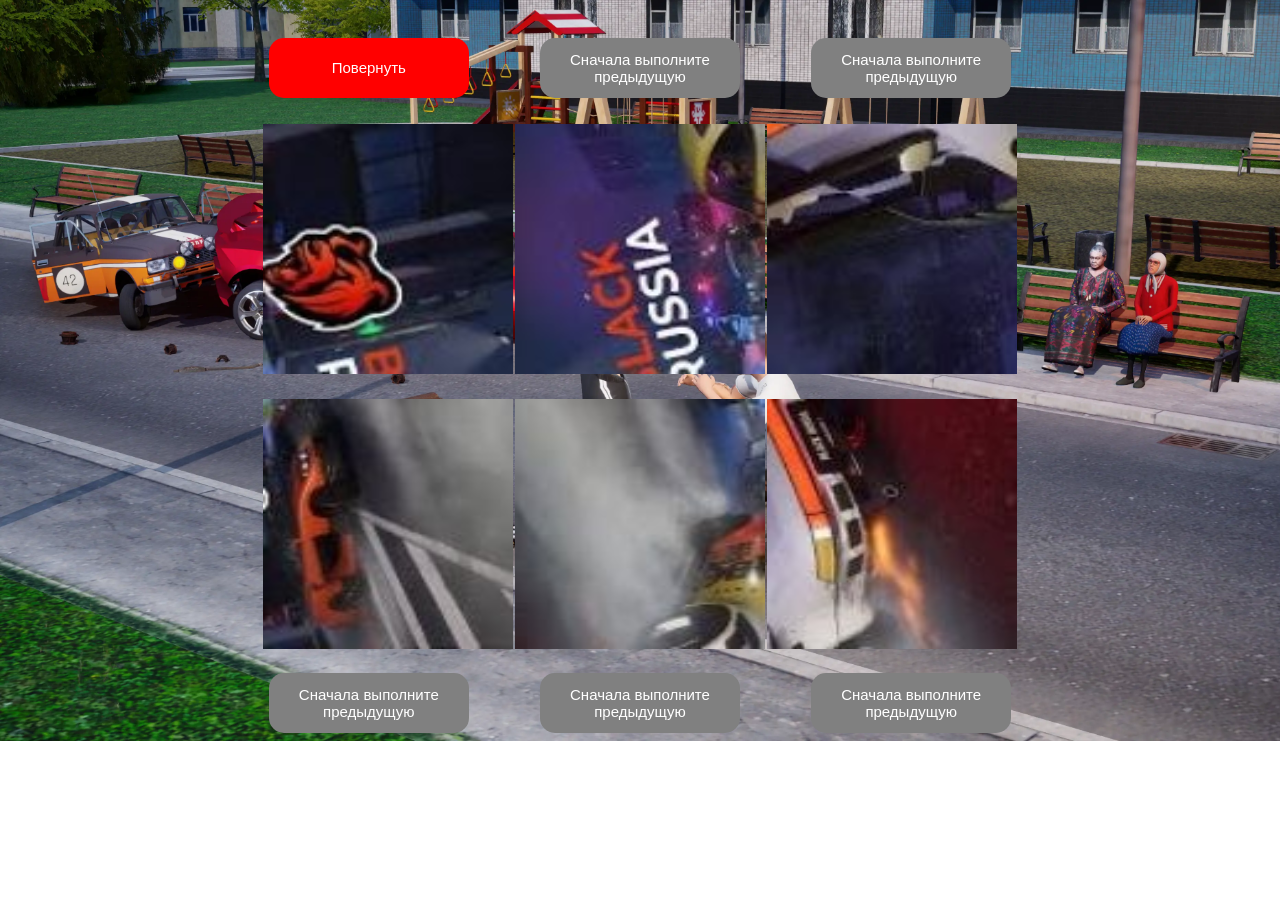
<file: index.html>
<!DOCTYPE html>
<html lang="en">

<head>
    <meta charset="UTF-8">
    <meta name="viewport" content="width=device-width, initial-scale=1.0">
    <title>Black Russia - пазл</title>
    <link rel="stylesheet" href="style.css">
</head>

<body>
    <center>
    <div class="buttons1">
        <a href="index1-1.html"><button class="button">Повернуть</button></a>
        <button class="button1">Сначала выполните предыдущую</button>
        <button class="button1">Сначала выполните предыдущую</button>
    </div>
    </center>
    <center>
        <div class="gl">
            <div class="gl2">
                <img class="img1" src="photo_1_2026-04-22_18-33-31.jpg" alt="">
                <img class="img2" src="photo_2_2026-04-22_18-33-31.jpg" alt="">
                <img class="img3" src="photo_3_2026-04-22_18-33-31.jpg" alt="">
            </div>
            <div class="gl3">
                <img class="img4" src="photo_4_2026-04-22_18-33-31.jpg" alt="">
                <img class="img5" src="photo_5_2026-04-22_18-33-31.jpg" alt="">
                <img class="img6" src="photo_6_2026-04-22_18-33-31.jpg" alt="">
            </div>
        </div>
    </center>
    <div class="buttons2">
        <button class="button1">Сначала выполните предыдущую</button>
        <button class="button1">Сначала выполните предыдущую</button>
        <button class="button1">Сначала выполните предыдущую</button>
    </div>
</body>
</html>
</file>
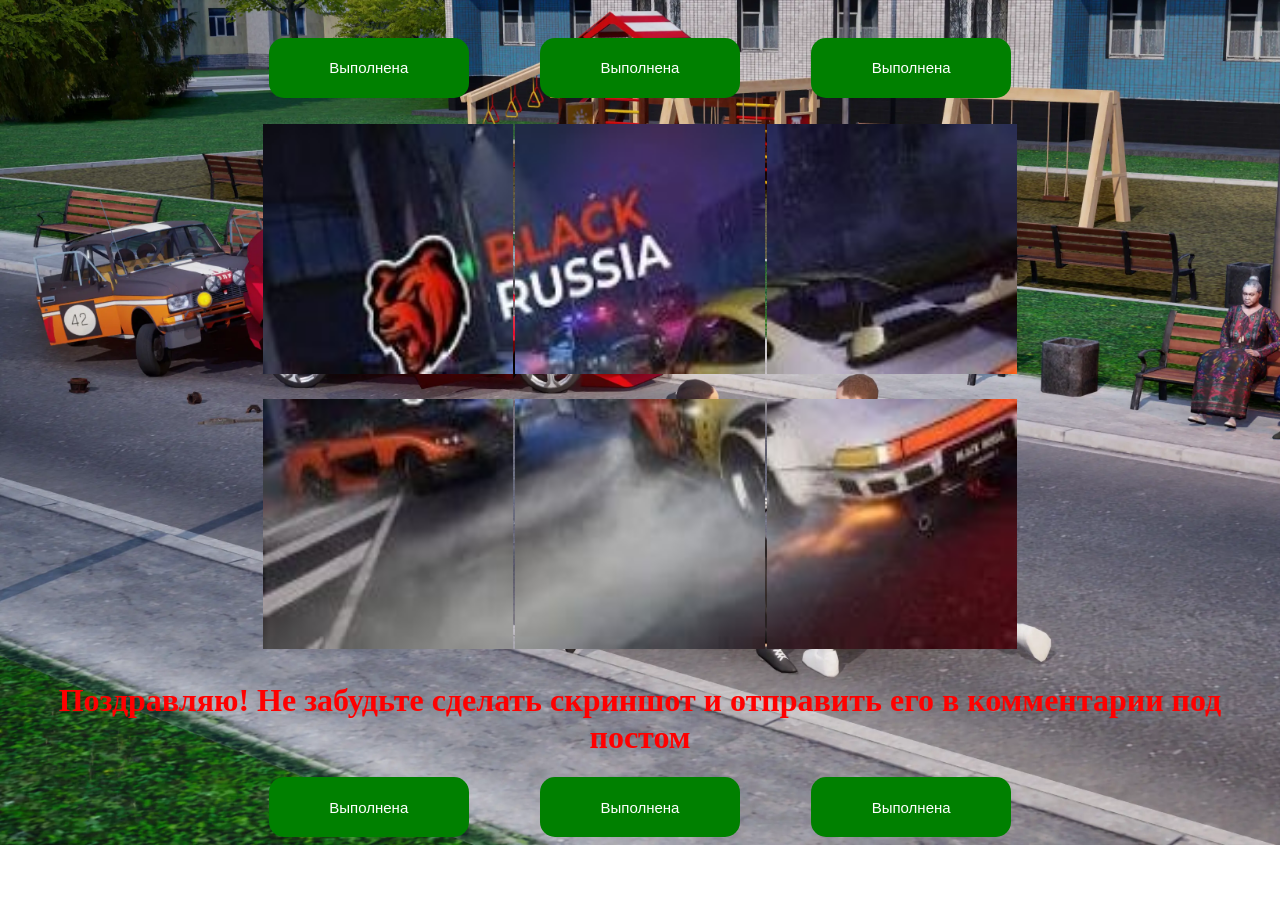
<file: asas.html>
<!DOCTYPE html>
<html lang="en">
<head>
    <meta charset="UTF-8">
    <meta name="viewport" content="width=device-width, initial-scale=1.0">
    <title>Black Russia - пазл</title>
    <link rel="stylesheet" href="style.css">
</head>
<body>
    <div class="buttons1">
        <button class="com">Выполнена</button>
        <button class="com">Выполнена</button>
        <button class="com">Выполнена</button>
    </div>
    <center>
        <div class="gl">
            <div class="gl2">
                <img class="img9" src="photo_1_2026-04-22_18-33-31.jpg" alt="">
                <img class="img10" src="photo_2_2026-04-22_18-33-31.jpg" alt="">
                <img class="img12" src="photo_3_2026-04-22_18-33-31.jpg" alt="">
            </div>
            <div class="gl3">
                <img class="img13" src="photo_4_2026-04-22_18-33-31.jpg" alt="">
                <img class="img16" src="photo_5_2026-04-22_18-33-31.jpg" alt="">
                <img class="img17" src="photo_6_2026-04-22_18-33-31.jpg" alt="">
            </div>
        </div>
        <h1 class="text">Поздравляю! Не забудьте сделать скриншот и отправить его в комментарии под постом</h1>
    </center>
    <div class="buttons2">
        <button class="com">Выполнена</button>
        <button class="com">Выполнена</button>
        <button class="com">Выполнена</button>
    </div>
</body>
</html>
</file>
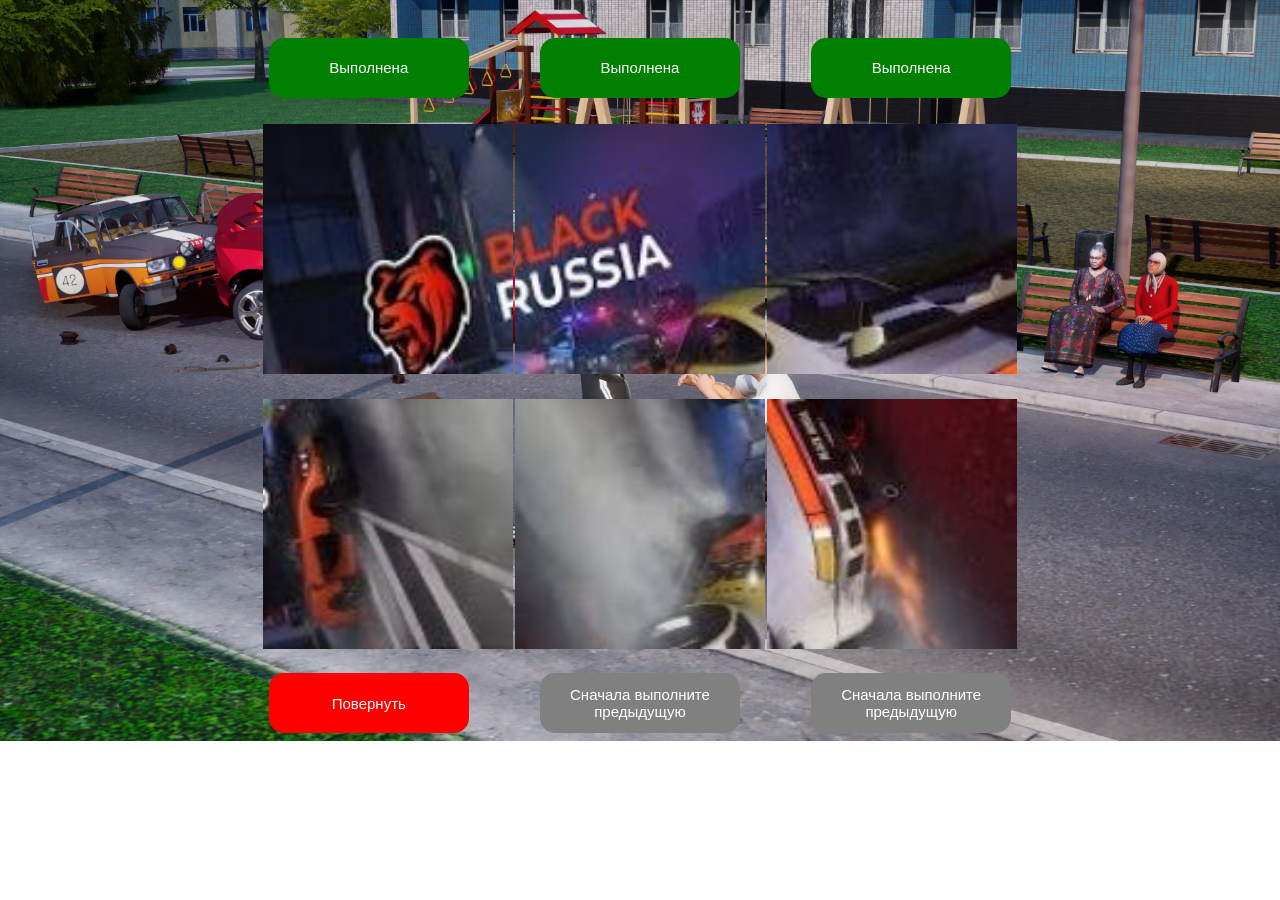
<file: index.2-3.html>
<!DOCTYPE html>
<html lang="en">
<head>
    <meta charset="UTF-8">
    <meta name="viewport" content="width=device-width, initial-scale=1.0">
    <title>Black Russia - пазл</title>
    <link rel="stylesheet" href="style.css">
</head>
<body>
    <div class="buttons1">
        <button class="com">Выполнена</button>
        <button class="com">Выполнена</button>
        <button class="com">Выполнена</button>
    </div>
    <center>
        <div class="gl">
            <div class="gl2">
                <img class="img9" src="photo_1_2026-04-22_18-33-31.jpg" alt="">
                <img class="img10" src="photo_2_2026-04-22_18-33-31.jpg" alt="">
                <img class="img12" src="photo_3_2026-04-22_18-33-31.jpg" alt="">
            </div>
            <div class="gl3">
                <img class="img4" src="photo_4_2026-04-22_18-33-31.jpg" alt="">
                <img class="img5" src="photo_5_2026-04-22_18-33-31.jpg" alt="">
                <img class="img6" src="photo_6_2026-04-22_18-33-31.jpg" alt="">
            </div>
        </div>
    </center>
    <div class="buttons2">
        <a href="rhghjjgkdjk.html"><button class="button">Повернуть</button></a>
        <button class="button1">Сначала выполните предыдущую</button>
        <button class="button1">Сначала выполните предыдущую</button>
    </div>
</body>
</html>
</file>
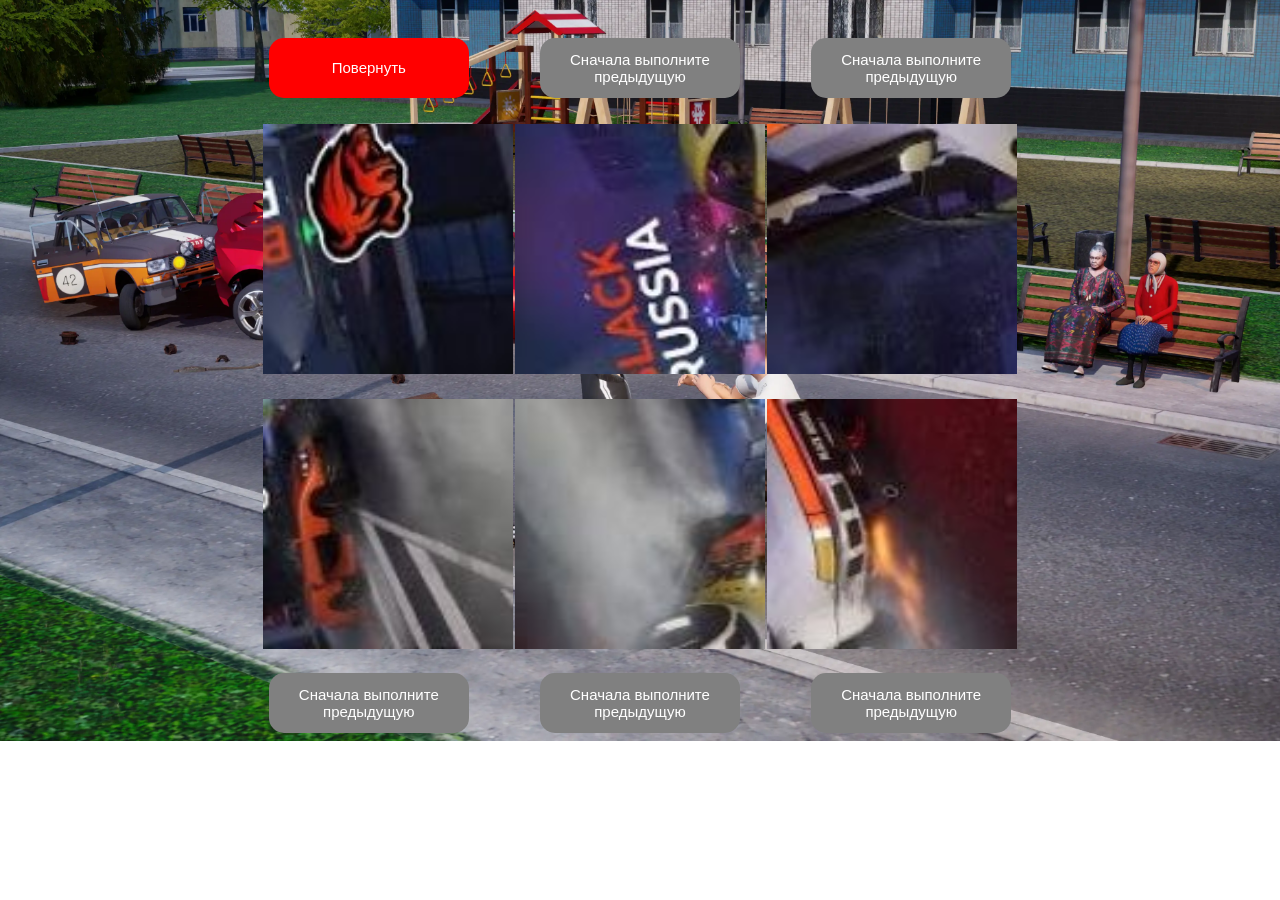
<file: index1-1.html>
<!DOCTYPE html>
<html lang="en">
<head>
    <meta charset="UTF-8">
    <meta name="viewport" content="width=device-width, initial-scale=1.0">
    <title>Black Russia - пазл</title>
    <link rel="stylesheet" href="style.css">
</head>
<body>
    <div class="buttons1">
        <a href="index1-2.html"><button class="button">Повернуть</button></a>
        <button class="button1">Сначала выполните предыдущую</button>
        <button class="button1">Сначала выполните предыдущую</button>
    </div>
    <center>
        <div class="gl">
            <div class="gl2">
                <img class="img7" src="photo_1_2026-04-22_18-33-31.jpg" alt="">
                <img class="img2" src="photo_2_2026-04-22_18-33-31.jpg" alt="">
                <img class="img3" src="photo_3_2026-04-22_18-33-31.jpg" alt="">
            </div>
            <div class="gl3">
                <img class="img4" src="photo_4_2026-04-22_18-33-31.jpg" alt="">
                <img class="img5" src="photo_5_2026-04-22_18-33-31.jpg" alt="">
                <img class="img6" src="photo_6_2026-04-22_18-33-31.jpg" alt="">
            </div>
        </div>
    </center>
    <div class="buttons2">
        <button class="button1">Сначала выполните предыдущую</button>
        <button class="button1">Сначала выполните предыдущую</button>
        <button class="button1">Сначала выполните предыдущую</button>
    </div>
</body>
</html>
</file>
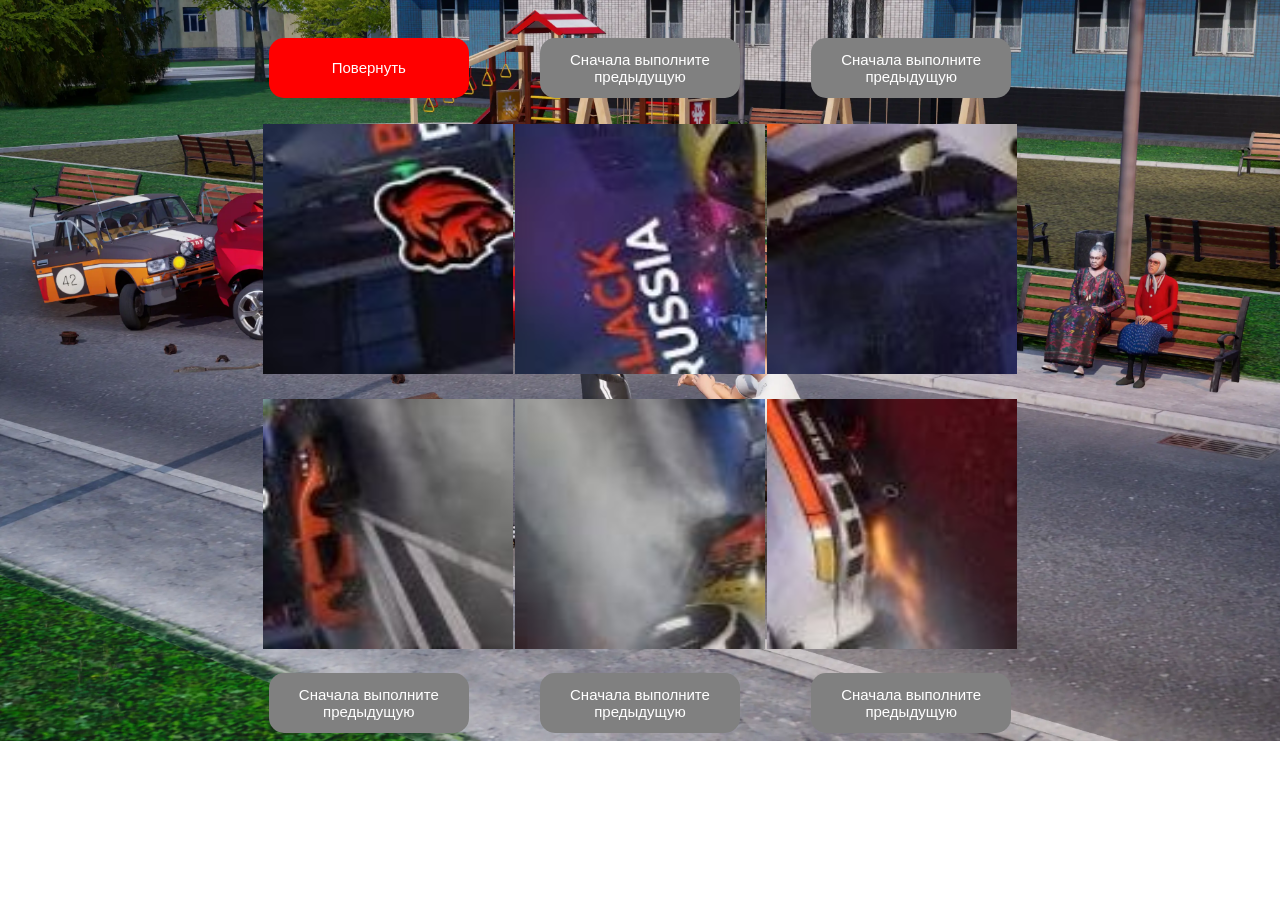
<file: index1-2.html>
<!DOCTYPE html>
<html lang="en">
<head>
    <meta charset="UTF-8">
    <meta name="viewport" content="width=device-width, initial-scale=1.0">
    <title>Black Russia - пазл</title>
    <link rel="stylesheet" href="style.css">
</head>
<body>
    <div class="buttons1">
        <a href="index1-3.html"><button class="button">Повернуть</button></a>
        <button class="button1">Сначала выполните предыдущую</button>
        <button class="button1">Сначала выполните предыдущую</button>
    </div>
    <center>
        <div class="gl">
            <div class="gl2">
                <img class="img8" src="photo_1_2026-04-22_18-33-31.jpg" alt="">
                <img class="img2" src="photo_2_2026-04-22_18-33-31.jpg" alt="">
                <img class="img3" src="photo_3_2026-04-22_18-33-31.jpg" alt="">
            </div>
            <div class="gl3">
                <img class="img4" src="photo_4_2026-04-22_18-33-31.jpg" alt="">
                <img class="img5" src="photo_5_2026-04-22_18-33-31.jpg" alt="">
                <img class="img6" src="photo_6_2026-04-22_18-33-31.jpg" alt="">
            </div>
        </div>
    </center>
    <div class="buttons2">
        <button class="button1">Сначала выполните предыдущую</button>
        <button class="button1">Сначала выполните предыдущую</button>
        <button class="button1">Сначала выполните предыдущую</button>
    </div>
</body>
</html>
</file>
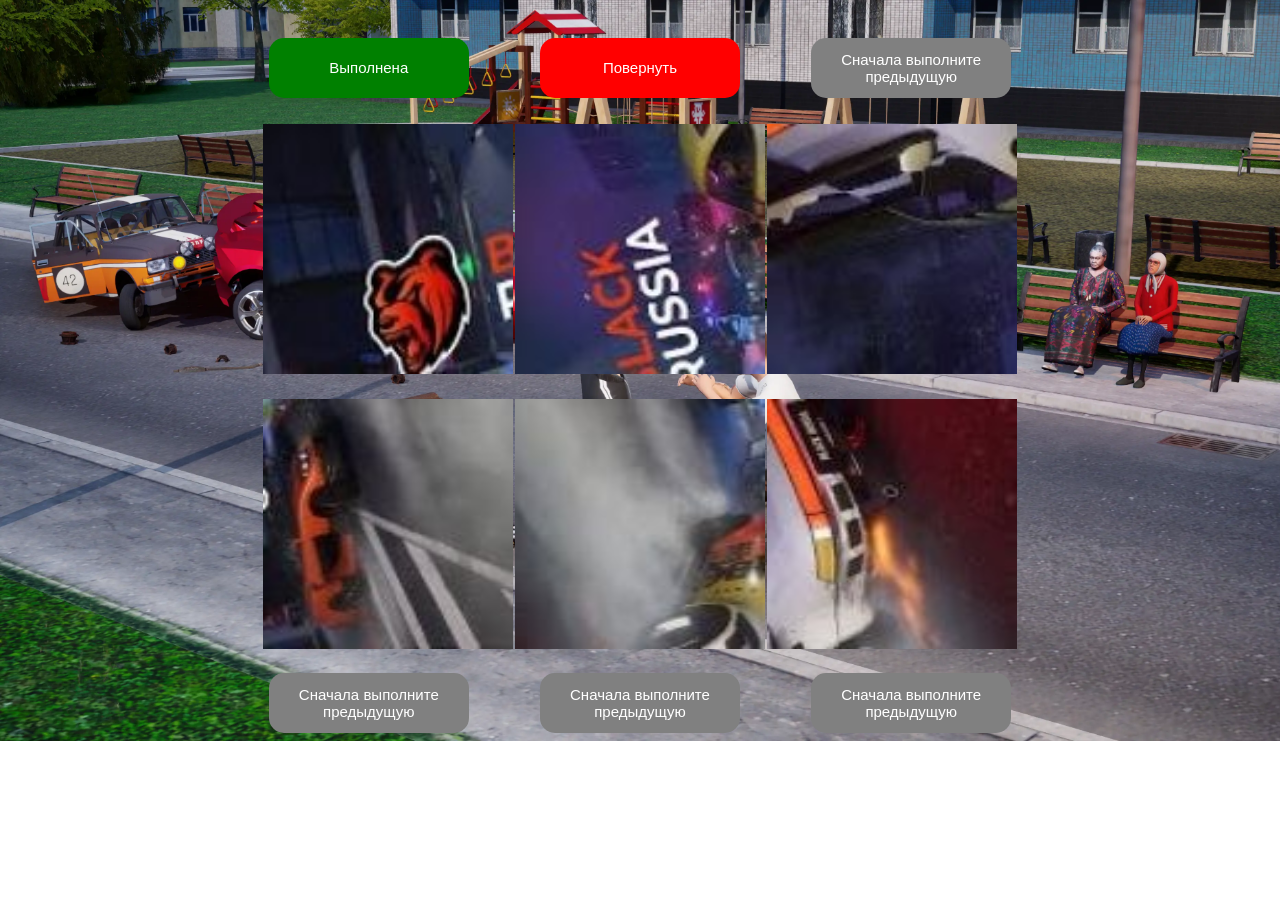
<file: index1-3.html>
<!DOCTYPE html>
<html lang="en">
<head>
    <meta charset="UTF-8">
    <meta name="viewport" content="width=device-width, initial-scale=1.0">
    <title>Black Russia - пазл</title>
    <link rel="stylesheet" href="style.css">
</head>
<body>
    <div class="buttons1">
        <button class="com">Выполнена</button>
        <a href="index2-1.html"><button class="button">Повернуть</button></a>
        <button class="button1">Сначала выполните предыдущую</button>
    </div>
    <center>
        <div class="gl">
            <div class="gl2">
                <img class="img9" src="photo_1_2026-04-22_18-33-31.jpg" alt="">
                <img class="img2" src="photo_2_2026-04-22_18-33-31.jpg" alt="">
                <img class="img3" src="photo_3_2026-04-22_18-33-31.jpg" alt="">
            </div>
            <div class="gl3">
                <img class="img4" src="photo_4_2026-04-22_18-33-31.jpg" alt="">
                <img class="img5" src="photo_5_2026-04-22_18-33-31.jpg" alt="">
                <img class="img6" src="photo_6_2026-04-22_18-33-31.jpg" alt="">
            </div>
        </div>
    </center>
    <div class="buttons2">
        <button class="button1">Сначала выполните предыдущую</button>
        <button class="button1">Сначала выполните предыдущую</button>
        <button class="button1">Сначала выполните предыдущую</button>
    </div>
</body>
</html>
</file>
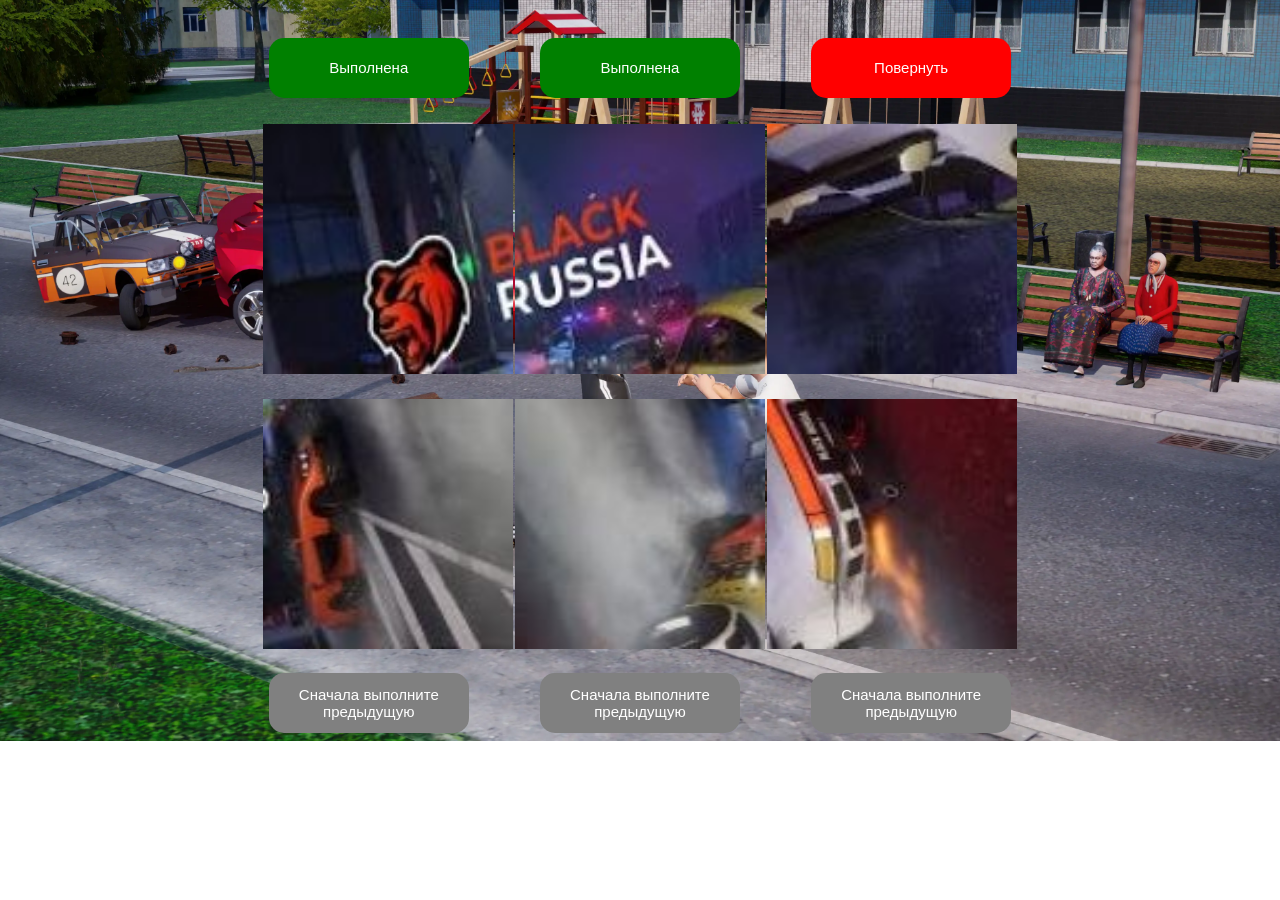
<file: index2-1.html>
<!DOCTYPE html>
<html lang="en">
<head>
    <meta charset="UTF-8">
    <meta name="viewport" content="width=device-width, initial-scale=1.0">
    <title>Black Russia - пазл</title>
    <link rel="stylesheet" href="style.css">
</head>
<body>
    <div class="buttons1">
        <button class="com">Выполнена</button>
        <button class="com">Выполнена</button>
        <a href="index2-2.html"><button class="button">Повернуть</button></a>
    </div>
    <center>
        <div class="gl">
            <div class="gl2">
                <img class="img9" src="photo_1_2026-04-22_18-33-31.jpg" alt="">
                <img class="img10" src="photo_2_2026-04-22_18-33-31.jpg" alt="">
                <img class="img3" src="photo_3_2026-04-22_18-33-31.jpg" alt="">
            </div>
            <div class="gl3">
                <img class="img4" src="photo_4_2026-04-22_18-33-31.jpg" alt="">
                <img class="img5" src="photo_5_2026-04-22_18-33-31.jpg" alt="">
                <img class="img6" src="photo_6_2026-04-22_18-33-31.jpg" alt="">
            </div>
        </div>
    </center>
    <div class="buttons2">
        <button class="button1">Сначала выполните предыдущую</button>
        <button class="button1">Сначала выполните предыдущую</button>
        <button class="button1">Сначала выполните предыдущую</button>
    </div>
</body>
</html>
</file>
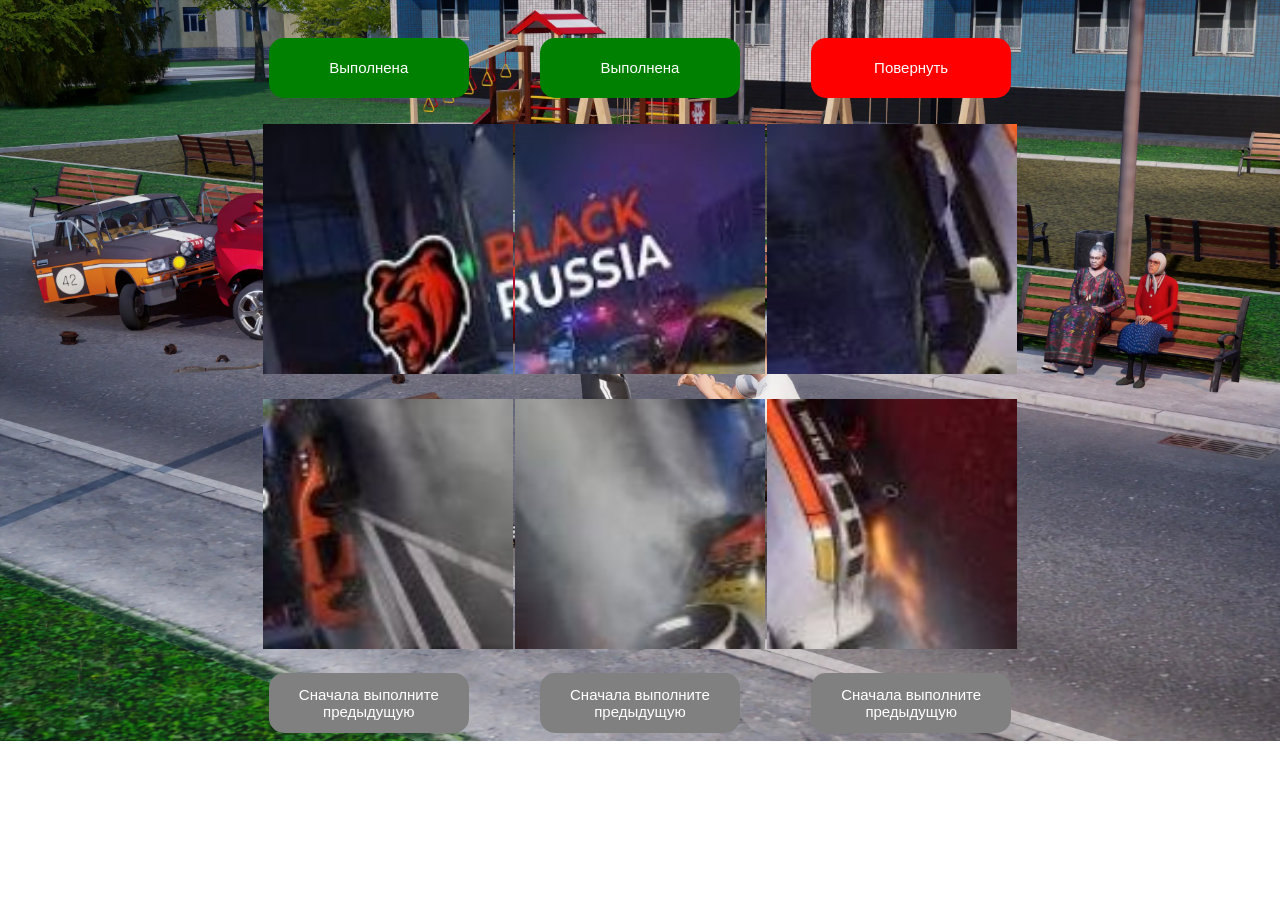
<file: index2-2.html>
<!DOCTYPE html>
<html lang="en">
<head>
    <meta charset="UTF-8">
    <meta name="viewport" content="width=device-width, initial-scale=1.0">
    <title>Black Russia - пазл</title>
    <link rel="stylesheet" href="style.css">
</head>
<body>
    <div class="buttons1">
        <button class="com">Выполнена</button>
        <button class="com">Выполнена</button>
        <a href="index.2-3.html"><button class="button">Повернуть</button></a>
    </div>
    <center>
        <div class="gl">
            <div class="gl2">
                <img class="img9" src="photo_1_2026-04-22_18-33-31.jpg" alt="">
                <img class="img10" src="photo_2_2026-04-22_18-33-31.jpg" alt="">
                <img class="img11" src="photo_3_2026-04-22_18-33-31.jpg" alt="">
            </div>
            <div class="gl3">
                <img class="img4" src="photo_4_2026-04-22_18-33-31.jpg" alt="">
                <img class="img5" src="photo_5_2026-04-22_18-33-31.jpg" alt="">
                <img class="img6" src="photo_6_2026-04-22_18-33-31.jpg" alt="">
            </div>
        </div>
    </center>
    <div class="buttons2">
        <button class="button1">Сначала выполните предыдущую</button>
        <button class="button1">Сначала выполните предыдущую</button>
        <button class="button1">Сначала выполните предыдущую</button>
    </div>
</body>
</html>
</file>
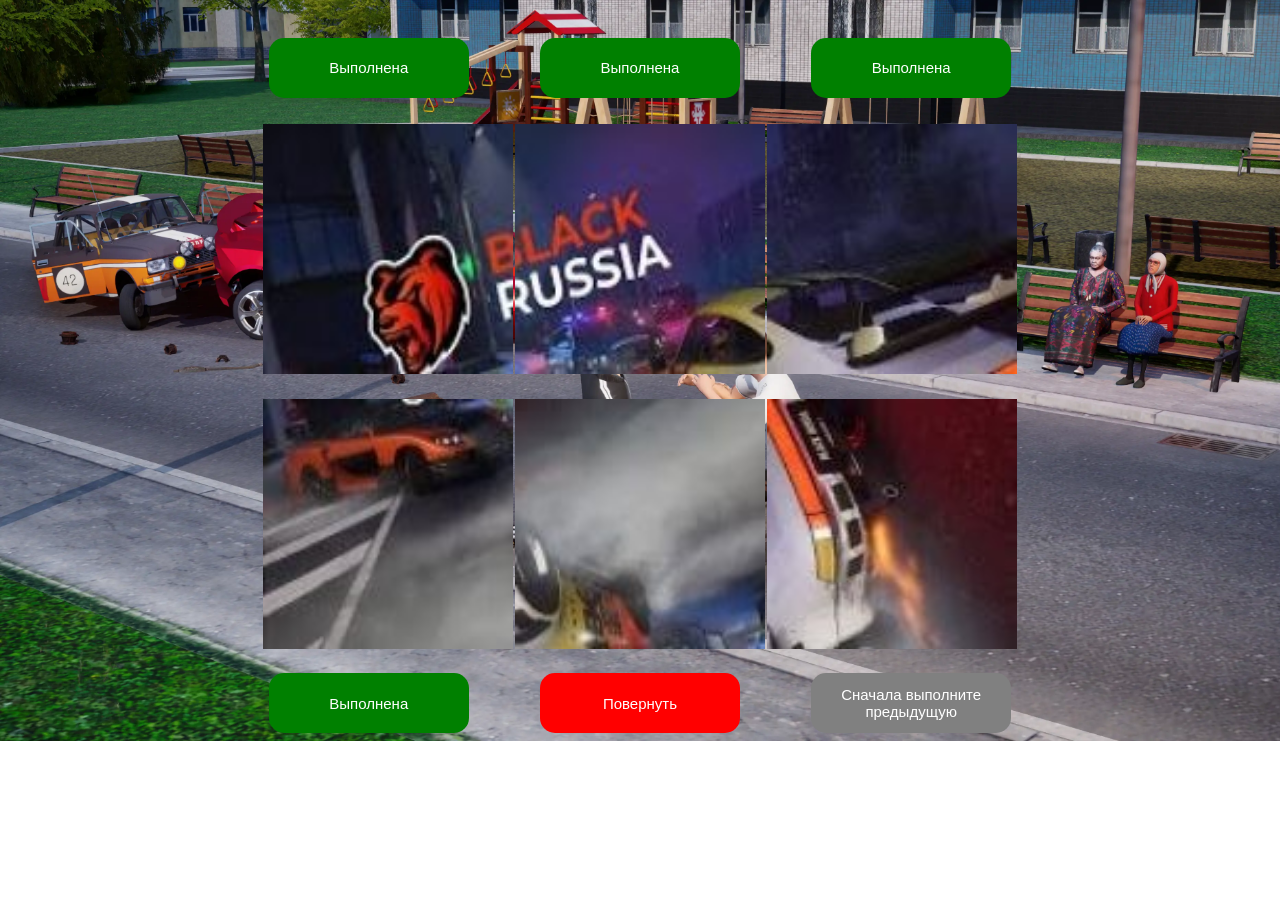
<file: jfkrkkkkkkkk.html>
<!DOCTYPE html>
<html lang="en">
<head>
    <meta charset="UTF-8">
    <meta name="viewport" content="width=device-width, initial-scale=1.0">
    <title>Black Russia - пазл</title>
    <link rel="stylesheet" href="style.css">
</head>
<body>
    <div class="buttons1">
        <button class="com">Выполнена</button>
        <button class="com">Выполнена</button>
        <button class="com">Выполнена</button>
    </div>
    <center>
        <div class="gl">
            <div class="gl2">
                <img class="img9" src="photo_1_2026-04-22_18-33-31.jpg" alt="">
                <img class="img10" src="photo_2_2026-04-22_18-33-31.jpg" alt="">
                <img class="img12" src="photo_3_2026-04-22_18-33-31.jpg" alt="">
            </div>
            <div class="gl3">
                <img class="img13" src="photo_4_2026-04-22_18-33-31.jpg" alt="">
                <img class="img14" src="photo_5_2026-04-22_18-33-31.jpg" alt="">
                <img class="img6" src="photo_6_2026-04-22_18-33-31.jpg" alt="">
            </div>
        </div>
    </center>
    <div class="buttons2">
        <button class="com">Выполнена</button>
        <a href="lsllslsl.html"><button class="button">Повернуть</button></a>
        <button class="button1">Сначала выполните предыдущую</button>
    </div>
</body>
</html>
</file>
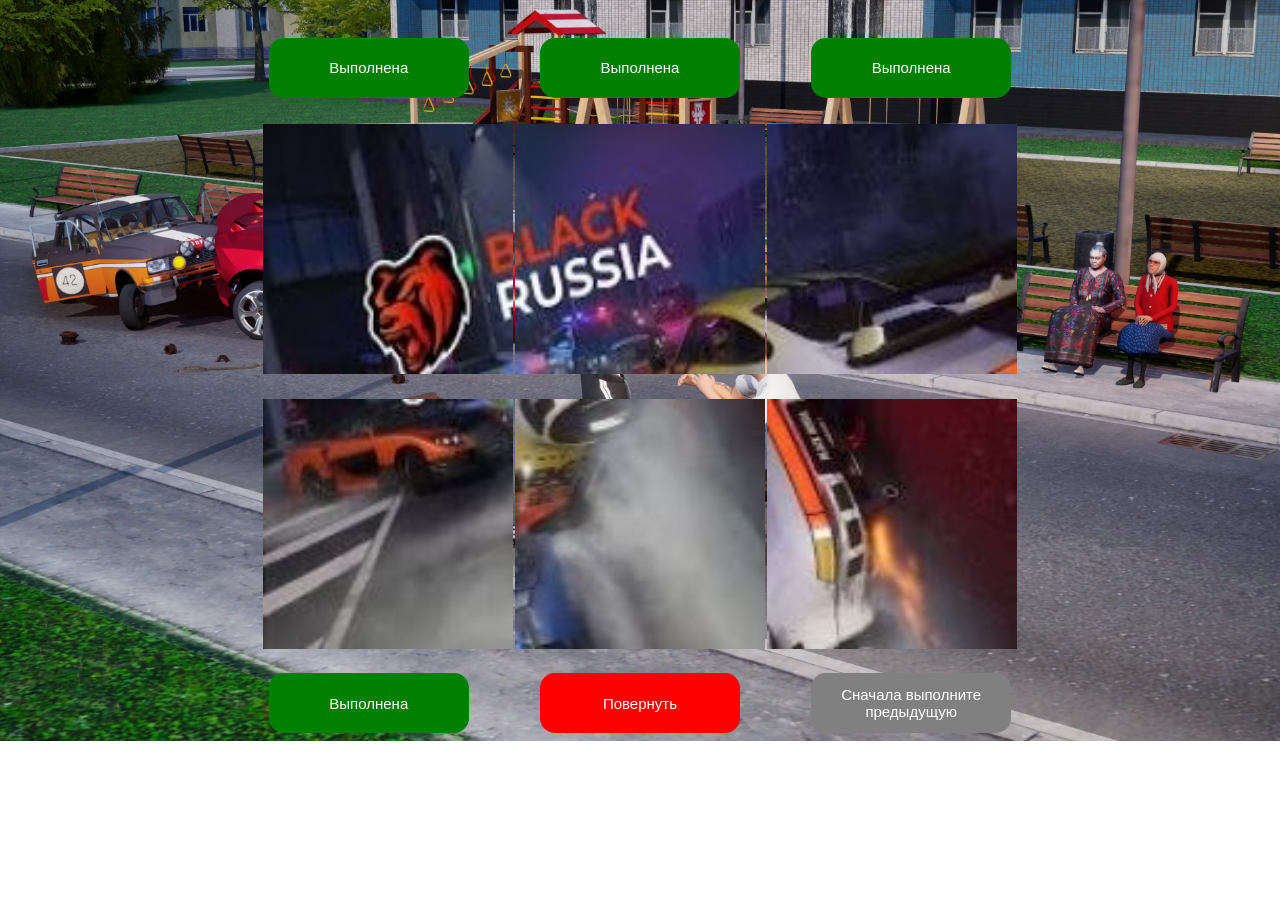
<file: lsllslsl.html>
<!DOCTYPE html>
<html lang="en">
<head>
    <meta charset="UTF-8">
    <meta name="viewport" content="width=device-width, initial-scale=1.0">
    <title>Black Russia - пазл</title>
    <link rel="stylesheet" href="style.css">
</head>
<body>
    <div class="buttons1">
        <button class="com">Выполнена</button>
        <button class="com">Выполнена</button>
        <button class="com">Выполнена</button>
    </div>
    <center>
        <div class="gl">
            <div class="gl2">
                <img class="img9" src="photo_1_2026-04-22_18-33-31.jpg" alt="">
                <img class="img10" src="photo_2_2026-04-22_18-33-31.jpg" alt="">
                <img class="img12" src="photo_3_2026-04-22_18-33-31.jpg" alt="">
            </div>
            <div class="gl3">
                <img class="img13" src="photo_4_2026-04-22_18-33-31.jpg" alt="">
                <img class="img15" src="photo_5_2026-04-22_18-33-31.jpg" alt="">
                <img class="img6" src="photo_6_2026-04-22_18-33-31.jpg" alt="">
            </div>
        </div>
    </center>
    <div class="buttons2">
        <button class="com">Выполнена</button>
        <a href="teggs.html"><button class="button">Повернуть</button></a>
        <button class="button1">Сначала выполните предыдущую</button>
    </div>
</body>
</html>
</file>
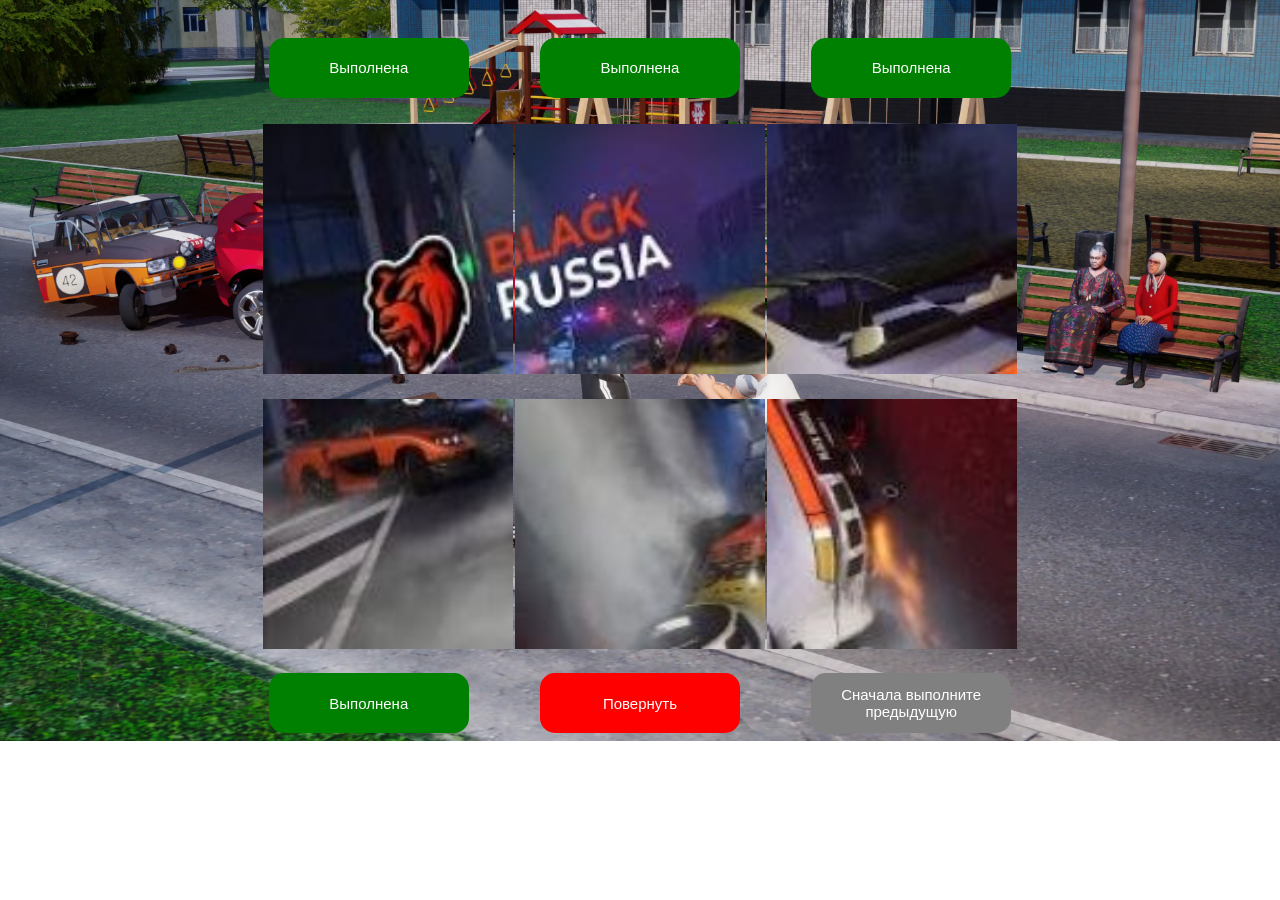
<file: rhghjjgkdjk.html>
<!DOCTYPE html>
<html lang="en">
<head>
    <meta charset="UTF-8">
    <meta name="viewport" content="width=device-width, initial-scale=1.0">
    <title>Black Russia - пазл</title>
    <link rel="stylesheet" href="style.css">
</head>
<body>
    <div class="buttons1">
        <button class="com">Выполнена</button>
        <button class="com">Выполнена</button>
        <button class="com">Выполнена</button>
    </div>
    <center>
        <div class="gl">
            <div class="gl2">
                <img class="img9" src="photo_1_2026-04-22_18-33-31.jpg" alt="">
                <img class="img10" src="photo_2_2026-04-22_18-33-31.jpg" alt="">
                <img class="img12" src="photo_3_2026-04-22_18-33-31.jpg" alt="">
            </div>
            <div class="gl3">
                <img class="img13" src="photo_4_2026-04-22_18-33-31.jpg" alt="">
                <img class="img5" src="photo_5_2026-04-22_18-33-31.jpg" alt="">
                <img class="img6" src="photo_6_2026-04-22_18-33-31.jpg" alt="">
            </div>
        </div>
    </center>
    <div class="buttons2">
        <button class="com">Выполнена</button>
        <a href="jfkrkkkkkkkk.html"><button class="button">Повернуть</button></a>
        <button class="button1">Сначала выполните предыдущую</button>
    </div>
</body>
</html>
</file>
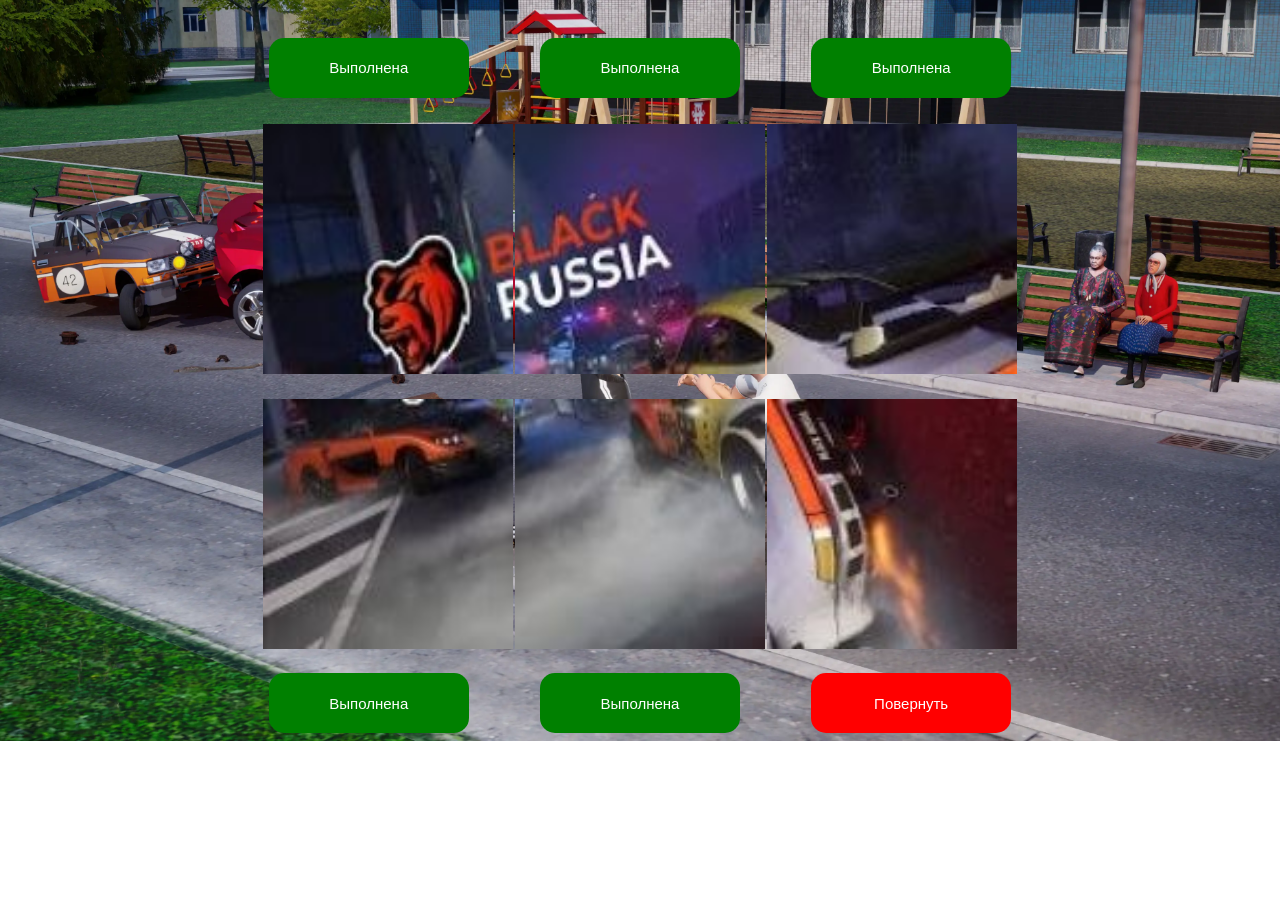
<file: teggs.html>
<!DOCTYPE html>
<html lang="en">
<head>
    <meta charset="UTF-8">
    <meta name="viewport" content="width=device-width, initial-scale=1.0">
    <title>Black Russia - пазл</title>
    <link rel="stylesheet" href="style.css">
</head>
<body>
    <div class="buttons1">
        <button class="com">Выполнена</button>
        <button class="com">Выполнена</button>
        <button class="com">Выполнена</button>
    </div>
    <center>
        <div class="gl">
            <div class="gl2">
                <img class="img9" src="photo_1_2026-04-22_18-33-31.jpg" alt="">
                <img class="img10" src="photo_2_2026-04-22_18-33-31.jpg" alt="">
                <img class="img12" src="photo_3_2026-04-22_18-33-31.jpg" alt="">
            </div>
            <div class="gl3">
                <img class="img13" src="photo_4_2026-04-22_18-33-31.jpg" alt="">
                <img class="img16" src="photo_5_2026-04-22_18-33-31.jpg" alt="">
                <img class="img6" src="photo_6_2026-04-22_18-33-31.jpg" alt="">
            </div>
        </div>
    </center>
    <div class="buttons2">
        <button class="com">Выполнена</button>
        <button class="com">Выполнена</button>
        <a href="asas.html"><button class="button">Повернуть</button></a>
    </div>
</body>
</html>
</file>
<file: style.css>
body{
    background-image: url(2.webp);
    object-fit: cover;
    background-repeat: no-repeat;
    background-size: cover;
}
.buttons1{
    /* border: 1px solid yellow; */
    width: 70%;
    height: 60px;
    display: flex;
    justify-content: space-evenly;
    margin: auto;
    margin-top: 3%;
    margin-bottom: 1%;
}
.button{
    width: 200px;
    height: 100%;
    background-color: red;
    border: none;
    border-radius: 15px;
    color: white;
    font-size: 15px;
    transition: all 0.3s;
}
.button1{
    width: 200px;
    height: 100%;
    background-color: gray;
    border: none;
    border-radius: 15px;
    color: white;
    font-size: 15px;
    transition: all 0.3s;
}
.buttons1 button:hover{
    filter: brightness(90%);
}
.gl{
    /* border: 1px solid red; */
    width: 60%;
    height: 550px;
    display: flex;
    align-items: center;
    flex-wrap: wrap;
    justify-content: space-evenly;
}
.gl2{
    /* border: 1px solid purple; */
    width: 100%;
    height: 45%;
    display: flex;
    justify-content: space-evenly;
}
.gl2 img
{
    width: 250px;
    height: 250px;
}
.gl3{
    /* border: 1px solid rgb(0, 26, 255); */
    width: 100%;
    height: 45%;
    display: flex;
    justify-content: space-evenly;

}
.img1
{
    transform: rotate(90deg);
    width: 250px;
    height: 250px;
}
.img2
{
    transform: rotate(270deg);
    width: 250px;
    height: 250px;
} 
.img3
{
    transform: rotate(180deg);
    width: 250px;
    height: 250px;
}
.img4
{
    transform: rotate(270deg);
    width: 250px;
    height: 250px;
}
.img5
{
    transform: rotate(90deg);
    width: 250px;
    height: 250px;
}
.img6
{
    transform: rotate(270deg);
    width: 250px;
    height: 250px;
}
.buttons2{
    /* border: 1px solid yellow; */
    width: 70%;
    height: 60px;
    display: flex;
    justify-content: space-evenly;
    margin: auto;
    margin-top: 1%;
}
.buttons2 button:hover{
    filter: brightness(90%);
}
.img7{
    width: 250px;
    height: 250px;
    transform: rotate(180deg);
}
.img8{
    width: 250px;
    height: 250px;
    transform: rotate(270deg);
}
.img9{
    width: 250px;
    height: 250px;
    transform: rotate(360deg);
}
.com{
    width: 200px;
    height: 100%;
    background-color: green;
    border: none;
    border-radius: 15px;
    color: white;
    font-size: 15px;
    transition: all 0.3s;
}
.img10{
    width: 250px;
    height: 250px;
    transform: rotate(360deg);
}
.img11{
    width: 250px;
    height: 250px;
    transform: rotate(270deg);
}
.img12{
    width: 250px;
    height: 250px;
    transform: rotate(360deg);
}
.img13{
    width: 250px;
    height: 250px;
    transform: rotate(360deg);
}
.img14{
    width: 250px;
    height: 250px;
    transform: rotate(180deg);
}
.img15{
    width: 250px;
    height: 250px;
    transform: rotate(270deg);
}
.img16{
    width: 250px;
    height: 250px;
    transform: rotate(360deg);
}
.img17{
    width: 250px;
    height: 250px;
    transform: rotate(360deg);
}
.text{
    color: red;
}

@media screen and (max-width: 430px) {
    .buttons1, .buttons2, .gl {
        width: 100%;
        margin-left: 0;
        margin-right: 0;
    }
    .button, .button1, .com {
        width: 45%;
        font-size: 12px;
        height: 45px;
    }
    .gl2, .gl3 {
        display: flex;
        flex-direction: row;
        justify-content: space-evenly;
        width: 100%;
    }
    .gl2 img, [class^="img"] { 
        width: 30vw !important;
        height: 30vw !important;
        max-width: none;
    }
    .gl {
        height: auto;
    }
    .button
    {
        width: 100px;
    }
    body{
        width: 100%;
        height: 640px;
    }
}

@media (max-width: 480px) {
    body{
        height: 850px;
    }
}
</file>
